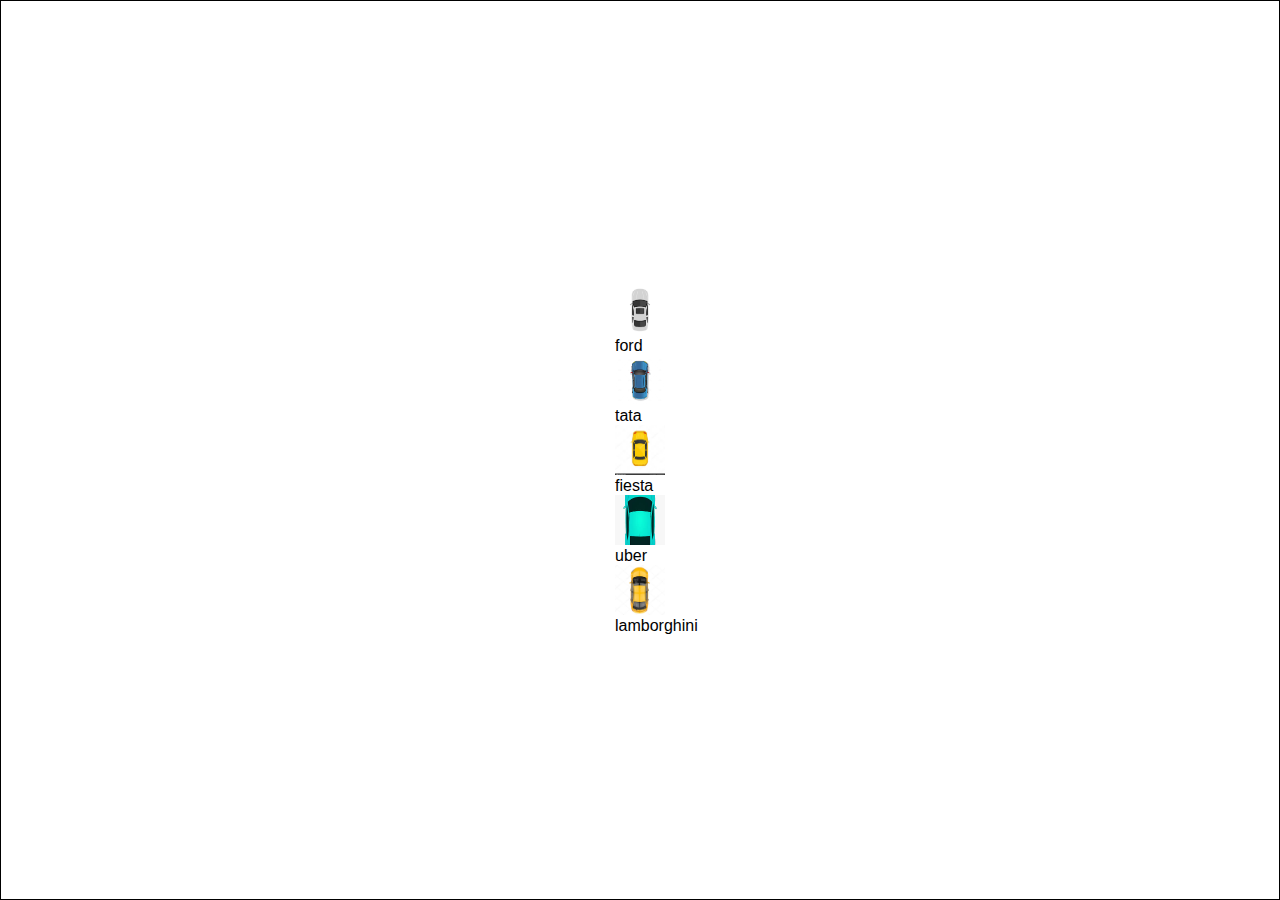
<file: cars/index.html>
<!DOCTYPE html>
<html lang="en" dir="ltr">
  <head>
    <meta charset="utf-8">
  <title>OOP JS</title>
  <link rel="stylesheet" href="style.css">
  </head>
  <body>
    <div class="container" id="container"></div>
<script type="text/javascript" src="script.js"></script>
  </body>
</html>
</file>
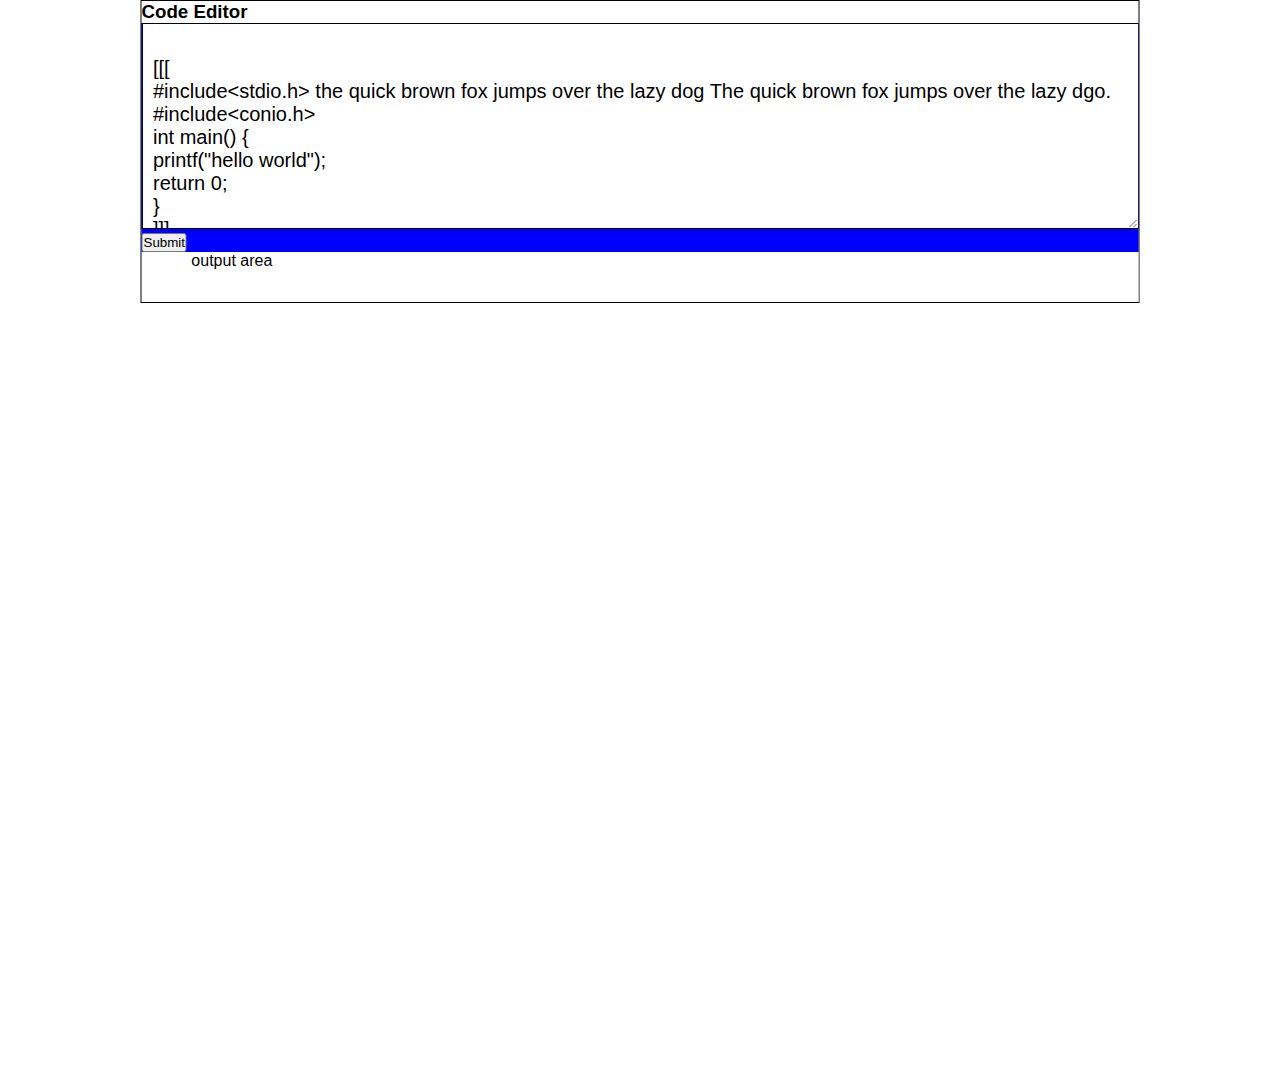
<file: codeNtextEditor/index.html>
<!DOCTYPE html>
<html lang="en" dir="ltr">
  <head>
    <meta charset="utf-8">
    <title>code</title>
    <link rel="stylesheet" href="style.css">
  </head>
  <body>
    <div class="main">
      <div class="heading">
        <h3>Code Editor</h3>
      </div>
      <div class="container">
        <textarea name="codearea" rows="8" cols="80" id="codearea"></textarea>
        <button type="button" name="submitBtn" id="submitBtn">Submit</button>
      </div>
      <div class="outputarea" id="outputarea">output area</div>
    </div>
    <script type="text/javascript" src="script.js">  </script>
  </body>
</html>
</file>
<file: cars/style.css>
* {
  margin: 0;
  padding: 0;
  box-sizing: border-box;
  font-family: sans-serif;
}
.container {
  border: 1px solid black;
  height: 100vh;
  width: 100vw;
  display: flex;
  flex-direction: column;
  justify-content: center;
  align-items: center;
}
.car {
  height: 50px;
  width: 50px;
  /* background-color: red; */
  /* border: 1px solid black; */
  margin: 10px;
  position: relative;
  /* overflow: hidden; */
  background-size: cover;
  background-repeat: no-repeat;
  background-position: center;
}
.carName {
  position: absolute;
  bottom: -20px;
  left: 0;
}
.car:focus {
  border: 2px solid blue;
  /* background-color: blue; */
}
</file>
<file: codeNtextEditor/style.css>
* {
  margin: 0;
  padding: 0;
  box-sizing: border-box;
  font-family: sans-serif;
}
::-webkit-scrollbar {
  width: 5px; /*height is important because vertical scrollbar don't work if height is not set*/
  height: 15px;
}
::-webkit-scrollbar-track {
  background-color: #F1F1F1;
}
::-webkit-scrollbar-thumb {
  background-color: #C1C1C1;
  border-radius: 10%;
}
body {
  min-height: 120vh;

}
.main {
  border: 1px solid black;
  background-color: #fff;
  position: absolute;
  left: 50%;
  transform: translateX(-50%);
}
.container {
  background-color: blue;
  position: relative;
}
#codearea {
  border: 1px solid black;
  padding: 10px;
  font-size: 20px;
}
#submitBtn {
  /* position: absolute; */
  right: 0;
}
#outputarea {
  border: 1 px solid black;
  min-height: 50px;
  padding-bottom: 30px;
  background-color: #fff;
  margin-left: 5%;
}
.code {
  position: relative;
  background-color: rgb(200,206,236);
  padding: 10px;
  max-width: 80%;
  max-height: 300px;
  overflow: auto; 

}
.highlight {
  background-color: #333;
  padding: 10px 10px 10px 10px;
  border-left: 10px solid green;
  color: #fff;
  max-width: 80%;
  overflow: hidden;
}

.copyBtn {
position: absolute;
right: 0;
top: 0;
cursor: pointer;
outline: none;
padding: 5px;
margin: 2px;
background-color: #fff;
color: rgb(13, 100, 253);
border: 1px solid #fff;
}
.copyBtn:hover {
  background-color:rgb(200,206,236);
  /* color: #fff; */
  border: 1px solid rgb(200,206,236);
}
.boldText {
  font-weight: bold;
  display: inline;
}
</file>
